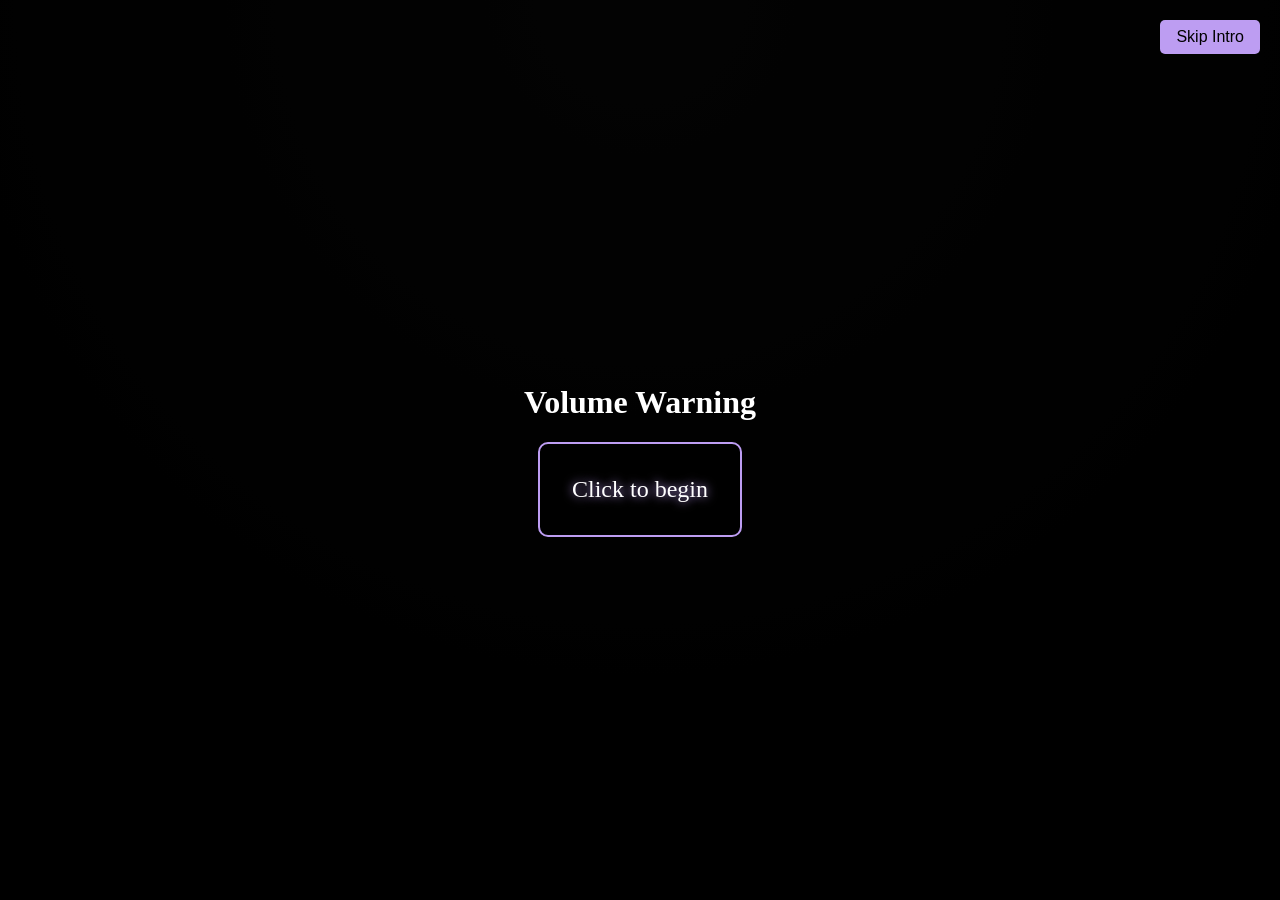
<file: index.html>
<!DOCTYPE html>
<html lang="en">

<head>
    <meta charset="UTF-8">
    <title>Scales of Justice</title>
    <link rel="stylesheet" href="style.css">
</head>

<body>
    <canvas id="canvas"></canvas>

    <div class="flash" id="flash"></div>

    <div class="start-overlay" id="startOverlay">
        <h1 style="color: white">Volume Warning</h1>
        <div class="start-message">Click to begin</div>
        <button id="skipIntro" style="
            position: fixed;
            top: 20px;
            right: 20px;
            z-index: 200;
            padding: 0.5rem 1rem;
            font-size: 1rem;
            background: #bd9df2;
            color: #000;
            border: none;
            border-radius: 5px;
            cursor: pointer;
        ">Skip Intro</button>
    </div>

    <div class="container" id="container">
        <div class="word" id="w1">SCALES</div>
        <div class="word" id="w2">OF</div>
        <div class="word" id="w3">JUSTICE</div>
    </div>

    <div class="character-bank left" id="characterBankLeft">
        <div class="character" draggable="true">
            <img src="./characters/grendel.jpg" alt="Grendel" style="object-position: top;" />
            <div class="name">Grendel</div>
        </div>
        <div class="character" draggable="true">
            <img src="./characters/dane.jpg" alt="The Danes" />
            <div class="name">The Danes</div>
        </div>
        <div class="character" draggable="true">
            <img src="./characters/frankenstein.jpg" alt="Frankenstein" />
            <div class="name">Frankenstein</div>
        </div>
        <div class="character" draggable="true">
            <img src="./characters/creature.jpg" alt="The Creature" style="object-position: top;" />
            <div class="name">The Creature</div>
        </div>
        <div class="character" draggable="true">
            <img src="./characters/neville.jpg" alt="Neville" style="object-position: top;" />
            <div class="name">Neville</div>
        </div>
    </div>

    <div class="character-bank right" id="characterBankRight">
        <div class="character" draggable="true">
            <img src="./characters/society.jpg" alt="The New Society" />
            <div class="name">The New Society</div>
        </div>
        <div class="character" draggable="true">
            <img src="./characters/mother.jpg" alt="Mother" style="object-position: top;" />
            <div class="name">Mother</div>
        </div>
        <div class="character" draggable="true">
            <img src="./characters/norman.jpg" alt="Norman" />
            <div class="name">Norman</div>
        </div>
        <div class="character" draggable="true">
            <img src="./characters/marion.jpg" alt="Marion" />
            <div class="name">Marion</div>
        </div>
    </div>

    <div class="mainContainer">
        <img id="scalesImage" src="flat.png" alt="Scales of Justice" class="scales-image" />

        <div class="drop-zone left" id="dropLeft"></div>
        <div class="drop-zone right" id="dropRight"></div>

        <div id="scales">
            <h2>Choose a scale to judge the characters:</h2>
            <div class="scale-options">
                <button class="scale-btn" data-scale="legal">Legal</button>
                <button class="scale-btn" data-scale="moral">Moral</button>
                <button class="scale-btn" data-scale="psychological">Psychological</button>
            </div>
        </div>
    </div>

    <audio id="thunder" src="thunder.mp3" preload="auto"></audio>
    <audio id="thunder-full" src="thunder-full.mp3" preload="auto"></audio>

    <script src="lightning.js"></script>
    <script src="compareCheck.js"></script>
    <script>
        const scaleButtons = document.querySelectorAll(".scale-btn");

        // Make buttons mutually exclusive
        scaleButtons.forEach((btn) => {
            btn.addEventListener("click", () => {
                // Remove 'selected' class from all buttons
                scaleButtons.forEach((b) => b.classList.remove("selected"));
                // Add 'selected' class to clicked button
                btn.classList.add("selected");
                selection = btn.innerText;
                window.selection = selection; // Update global selection
                console.log(selection);
                
                // Check if we can navigate to compare page
                if (typeof checkAndNavigate === 'function') {
                    checkAndNavigate();
                }
            });
        });
    </script>
    <script src="drop.js"></script>
</body>

</html>
</file>
<file: style.css>
html,
body {
    margin: 0;
    height: 100%;
    background: radial-gradient(circle at top, #111 0%, #000 80%);
    overflow: hidden;
    font-family: "Times New Roman", serif;
}

canvas {
    position: fixed;
    top: 0;
    left: 0;
    z-index: 1;
}

img {
    -webkit-user-drag: none;
    user-select: none;
    -moz-user-select: none;
    -webkit-user-select: none;
    -ms-user-select: none;
}

.container {
    display: flex;
    justify-content: center;
   
    align-items: center;
   
    flex-direction: row;
    gap: 8rem;
   
    position: relative;
    color: white;
    width: 100%;
    height: 100%;
    margin: 0;
    padding: 0;
    transition: transform 1.2s ease-in-out;
}

.container.move-to-top {
    transform: translateY(-40vh);
}

.word {
    font-size: 4rem;
    letter-spacing: 0.1em;
    opacity: 0;
    text-shadow: 0 0 20px rgba(255, 255, 255, 0.6);
    transform: scale(1.4) translateY(0);
    transition: opacity 0.2s ease;
    line-height: 1;
    display: flex;
    align-items: center;
}

.word.show {
    opacity: 1;
    animation: glowBounce 0.5s ease-in-out;
}

@keyframes glowBounce {
    0% {
        transform: scale(1.4) translateY(0);
        text-shadow: 0 0 10px #bd9df2;
        color: #bd9df2;
    }

    25% {
        transform: scale(1.25) translateY(-10px);
        text-shadow: 0 0 40px #9ac6ff;
        color: #9ac6ff;
    }

    50% {
        transform: scale(1.35) translateY(-5px);
        text-shadow: 0 0 50px #bd9df2;
        color: #bd9df2;
    }

    75% {
        transform: scale(1.3) translateY(-8px);
        text-shadow: 0 0 30px #9ac6ff;
        color: #9ac6ff;
    }

    100% {
        transform: scale(1.2) translateY(0);
        text-shadow: 0 0 20px #bd9df2;
        color: #bd9df2;
    }
}

.flash {
    position: fixed;
    inset: 0;
    background: white;
    opacity: 0;
}

.flash.active {
    animation: flash 0.25s ease-out;
}

.shake {
    animation: shake 0.35s ease;
}

@keyframes shake {
    0% {
        transform: translate(0, 0);
    }

    25% {
        transform: translate(-10px, 5px);
    }

    50% {
        transform: translate(8px, -8px);
    }

    75% {
        transform: translate(-6px, 6px);
    }

    100% {
        transform: translate(0, 0);
    }
}

.start-overlay {
    position: fixed;
    inset: 0;
    background: rgba(0, 0, 0, 0.8);
    display: flex;
    flex-direction: column;
    justify-content: center;
    align-items: center;
    cursor: pointer;
    transition: opacity 0.3s ease;
    z-index: 1;
}

.start-overlay.hidden {
    opacity: 0;
    pointer-events: none;
}

.start-message {
    color: white;
    font-size: 1.5rem;
    text-align: center;
    padding: 2rem;
    border: 2px solid #bd9df2;
    border-radius: 10px;
    background: rgba(0, 0, 0, 0.5);
    text-shadow: 0 0 10px #bd9df2;
}

.scales-container {
    position: relative;
    display: inline-block;
   
}

.scales-image {
    position: relative;
    display: block;
    margin: 0 auto;
    height: 80vh;
    width: 50vw;
    opacity: 0;
    transform: scale(0.85);
    transition: opacity 1.2s ease, transform 1.2s ease;
}

.scales-image.fade-in {
    opacity: 1;
    transform: scale(1);
}

.drop-zone {
    position: absolute;
    width: 15%;
   
    height: 20%;
   
    border-radius: 10px;
    z-index: 20;
}

.drop-zone.left {
    left: calc(50% - 24.5%);
   
    top: 41%;
   
}

.drop-zone.right {
    left: calc(50% + 8.5%);
   
    top: 41%;
   
}

.character-bank {
    position: fixed;
    top: 5vh;
    display: flex;
    flex-direction: column;
    gap: 1.5rem;
    opacity: 0;
    transition: opacity 1.2s ease-in-out;
    z-index: 10;
}

.character-bank.show {
    opacity: 1;
}

.character-bank.left {
    left: 80px;
}

.character-bank.right {
    right: 80px;
}

.character {
    display: flex;
    flex-direction: column;
    align-items: center;
    color: white;
    font-family: "Times New Roman", serif;
    z-index: 10;
}

.character img {
    width: 16vh;
    height: 16vh;
    object-fit: cover;
    border: 2px solid #bd9df2;
    border-radius: 10px;
    margin-bottom: 0.3rem;
}

.character-bank.left img {
    width: 12vh;
    height: 12vh;
}

.character .name {
    text-align: center;
    font-size: 1.4rem;
    text-shadow: 0 0 5px #bd9df2;
}

#scales {
    margin-top: 2rem;
    display: flex;
    flex-direction: row;
    align-items: center;
    justify-content: center;
    gap: 2rem;
    text-align: center;
    margin-bottom: 13vh;
    opacity: 0;
    transition: opacity 1s ease-in-out;
}

#scales h2 {
    color: #ffffff;
    font-size: 1.5rem;
    text-shadow: 0 0 10px #bd9df2;
    margin: 0;
    white-space: nowrap;
}

.scale-options {
    display: flex;
    gap: 1rem;
}

#scales.show {
    opacity: 1;
}

.scale-btn {
    background: rgba(0, 0, 0, 0.6);
    border: 2px solid #bd9df2;
    border-radius: 8px;
    color: white;
    font-size: 1.3rem;
    padding: 0.6rem 1.2rem;
    cursor: pointer;
    transition: all 0.3s ease;
    text-shadow: 0 0 5px #bd9df2;
}

.scale-btn:hover {
    background: rgba(189, 157, 242, 0.3);
    transform: scale(1.05);
}

.scale-btn.selected {
    background: #bd9df2;
    color: #000;
    box-shadow: 0 0 20px #bd9df2;
}

.mainContainer {
    position: fixed;
    inset: 0;
    padding-top: 17vh;
    display: flex;
    flex-direction: column;
    align-items: center;
    justify-content: center;
    text-align: center;
}
</file>
